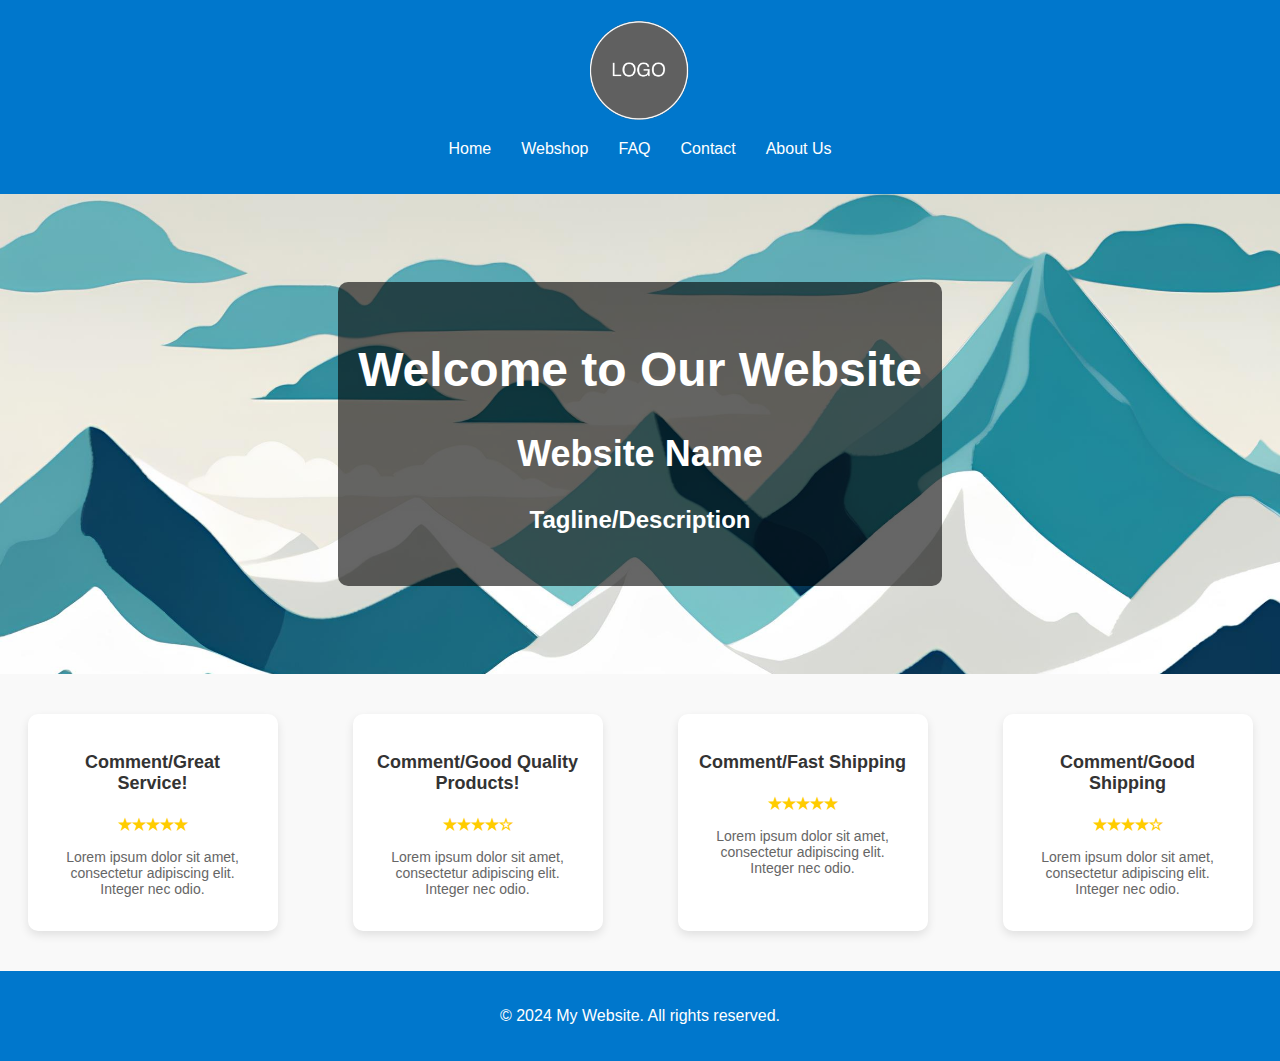
<file: index.html>
<!DOCTYPE html>
<html lang="en">
<head>
    <meta charset="UTF-8">
    <meta name="viewport" content="width=device-width, initial-scale=1.0">
    <title>Home Page</title>
    <link rel="stylesheet" href="css/common.css">
    <link rel="stylesheet" href="css/index.css">
</head>
<body>

    <nav>
        <div class="logo-container">
            <img src="img/logoplaceholder.png" alt="Logo" class="logo">
        </div>
        <ul class="nav-menu">
            <li><a href="index.html">Home</a></li>
            <li><a href="webshop.html">Webshop</a></li>
            <li><a href="faq.html">FAQ</a></li>
            <li><a href="contact.html">Contact</a></li>
            <li><a href="about.html">About Us</a></li>
        </ul>
    </nav>

    <main>
        <section id="home" style="background-image: url('img/backgroundhomepage1.jpg');">
            <div class="home-content">
                <h2>Welcome to Our Website</h2>
                <h3>Website Name</h3>
                <h4>Tagline/Description</h4>
            </div>
        </section>

        <section class="ratings">
            <div class="recensie">
                <h3>Comment/Great Service!</h3>
                <h4>★★★★★</h4>
                <p>Lorem ipsum dolor sit amet, consectetur adipiscing elit. Integer nec odio.</p>
            </div>
            <div class="recensie">
                <h3>Comment/Good Quality Products!</h3>
                <h4>★★★★☆</h4> 
                <p>Lorem ipsum dolor sit amet, consectetur adipiscing elit. Integer nec odio.</p>
            </div>
            <div class="recensie">
                <h3>Comment/Fast Shipping</h3>
                <h4>★★★★★</h4>
                <p>Lorem ipsum dolor sit amet, consectetur adipiscing elit. Integer nec odio.</p>
            </div>
            <div class="recensie">
                <h3>Comment/Good Shipping</h3>
                <h4>★★★★☆</h4>
                <p>Lorem ipsum dolor sit amet, consectetur adipiscing elit. Integer nec odio.</p>
            </div>
        </section>
    </main>

    <footer>
        <p>&copy; 2024 My Website. All rights reserved.</p>
    </footer>

</body>
</html>
</file>
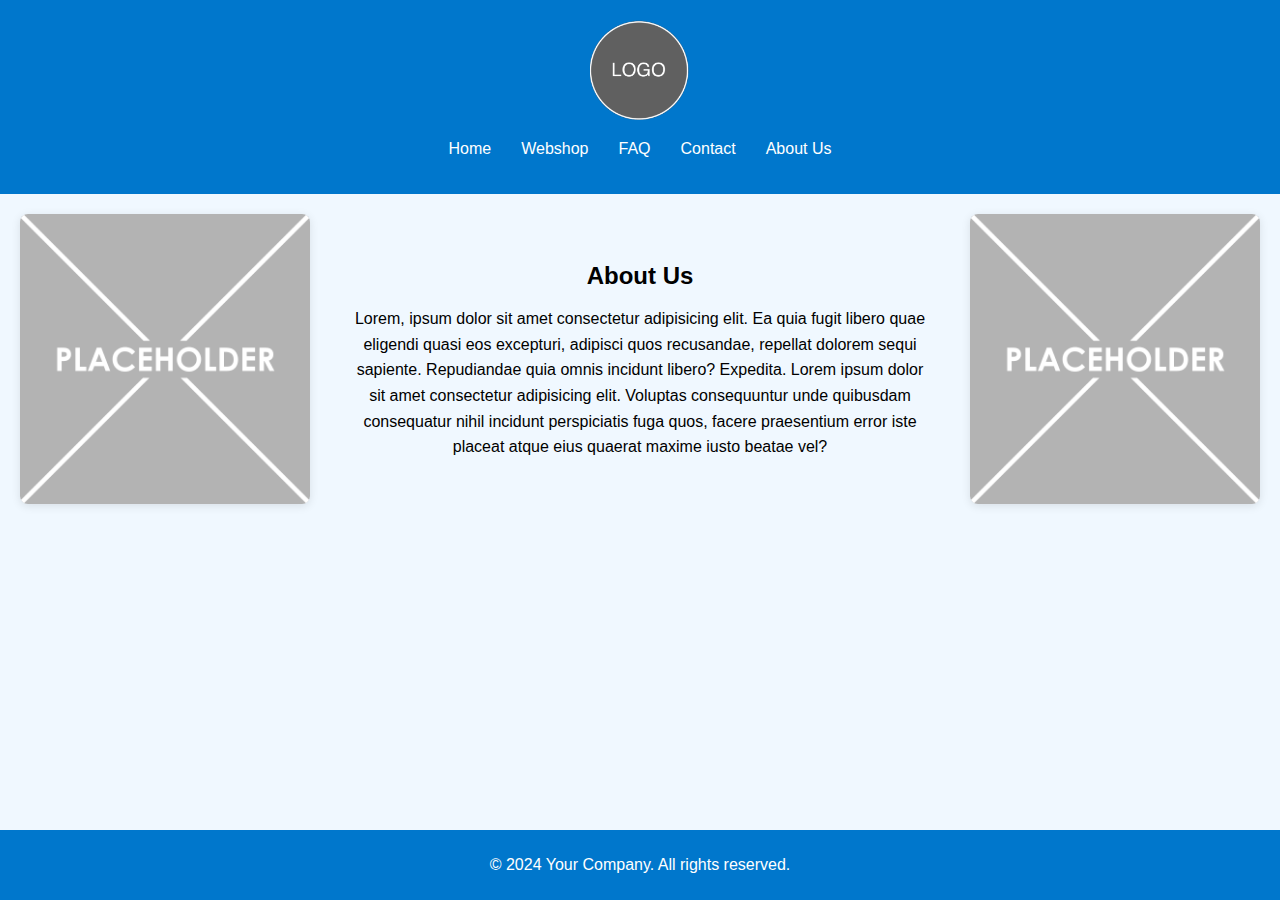
<file: about.html>
<!DOCTYPE html>
<html lang="en">
<head>
    <meta charset="UTF-8">
    <meta name="viewport" content="width=device-width, initial-scale=1.0">
    <title>About Us</title>
    <link rel="stylesheet" href="css/common.css">
    <link rel="stylesheet" href="css/aboutus.css">
</head>
<body>
    <nav>
        <div class="logo-container">
            <img src="img/logoplaceholder.png" alt="Logo" class="logo">
        </div>
        <ul class="nav-menu">
            <li><a href="index.html">Home</a></li>
            <li><a href="webshop.html">Webshop</a></li>
            <li><a href="faq.html">FAQ</a></li>
            <li><a href="contact.html">Contact</a></li>
            <li><a href="aboutus.html">About Us</a></li>
        </ul>
    </nav>

    <main>
        <div class="aboutus-container">
            <div class="image-left">
                <img src="img/placeholder.png" alt="Left Image">
            </div>
            <div class="aboutus-text">
                <h1>About Us</h1>
                <p>Lorem, ipsum dolor sit amet consectetur adipisicing elit. Ea quia fugit libero quae eligendi quasi eos excepturi, adipisci quos recusandae, repellat dolorem sequi sapiente. Repudiandae quia omnis incidunt libero? Expedita. Lorem ipsum dolor sit amet consectetur adipisicing elit. Voluptas consequuntur unde quibusdam consequatur nihil incidunt perspiciatis fuga quos, facere praesentium error iste placeat atque eius quaerat maxime iusto beatae vel?</p>
            </div>
            <div class="image-right">
                <img src="img/placeholder.png" alt="Right Image">
            </div>
        </div>
    </main>

    <footer>
        <p>&copy; 2024 Your Company. All rights reserved.</p>
    </footer>
</body>
</html>
</file>
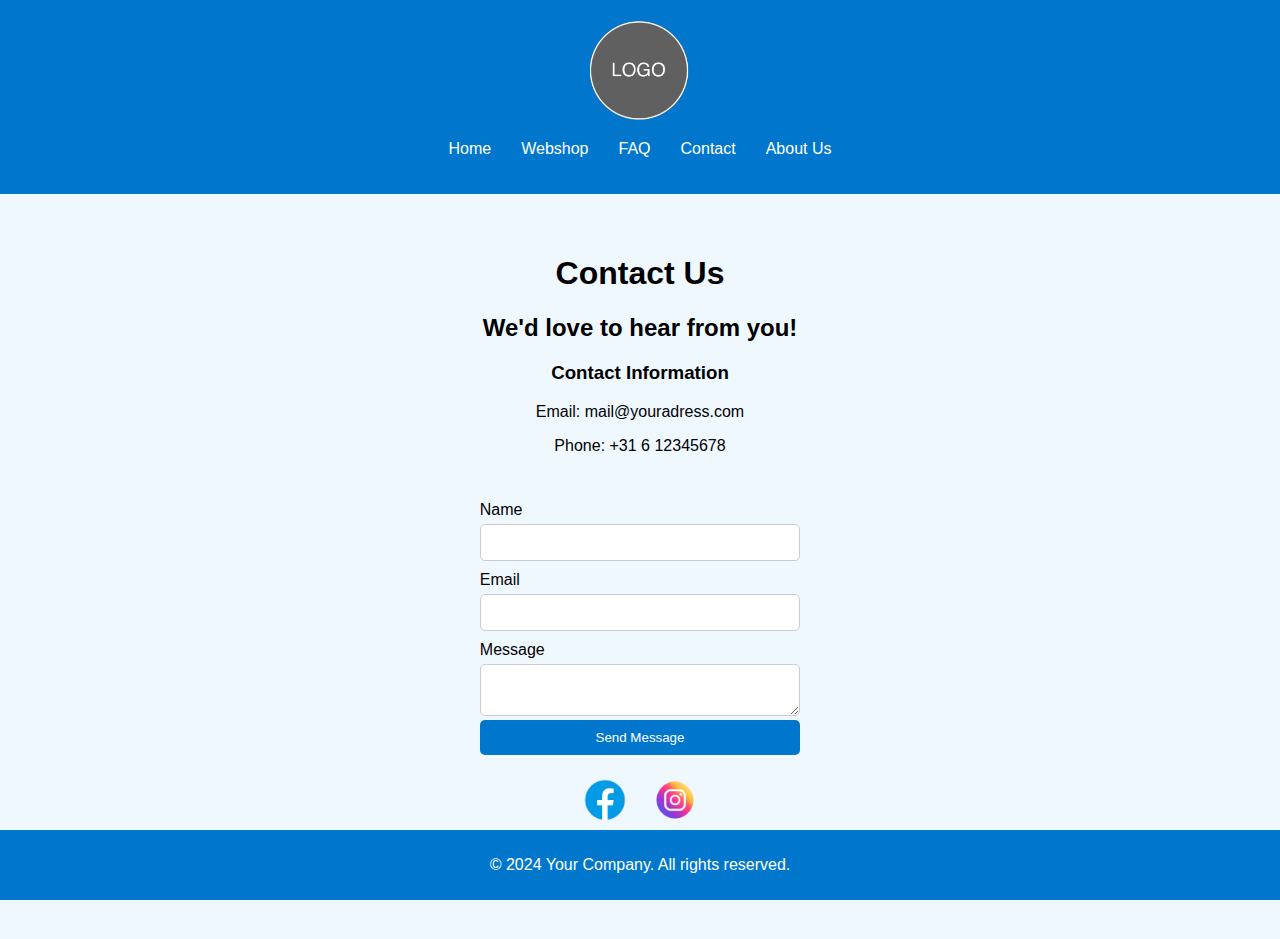
<file: contact.html>
<!DOCTYPE html>
<html lang="en">
<head>
    <meta charset="UTF-8">
    <meta name="viewport" content="width=device-width, initial-scale=1.0">
    <title>Contact Us</title>
    <link rel="stylesheet" href="css/contact.css">
    <link rel="stylesheet" href="css/common.css">
</head>
<body>
    <nav>
        <div class="logo-container">
            <img src="img/logoplaceholder.png" alt="Logo" class="logo">
        </div>
        <ul class="nav-menu">
            <li><a href="index.html">Home</a></li>
            <li><a href="webshop.html">Webshop</a></li>
            <li><a href="faq.html">FAQ</a></li>
            <li><a href="contact.html">Contact</a></li>
            <li><a href="about.html">About Us</a></li>
        </ul>
    </nav>
    
    <div class="contact-section">
        <h1>Contact Us</h1>
        <h2>We'd love to hear from you!</h2>
        
        <div class="contact-info">
            <h3>Contact Information</h3>
            <p>Email: mail@youradress.com</p>
            <p>Phone: +31 6 12345678</p>
        </div>
        <div class="contact-form">
            <form>
                <label for="name">Name</label>
                <input type="text" id="name" required>
                <label for="email">Email</label>
                <input type="email" id="email" required>
                <label for="message">Message</label>
                <textarea id="message" required></textarea>
                <input type="submit" value="Send Message">
            </form>
        </div>
        <div class="social-icons">
            <a href="https://www.facebook.com/" target="_blank"><img src="img/facebooklogo.png" alt="Facebook"></a>
            <a href="https://www.instagram.com/" target="_blank"><img src="img/instalogo.png" alt="Instagram"></a>
        </div>
    </div>

    <footer>
        <p>&copy; 2024 Your Company. All rights reserved.</p>
    </footer>
</body>
</html>
</file>
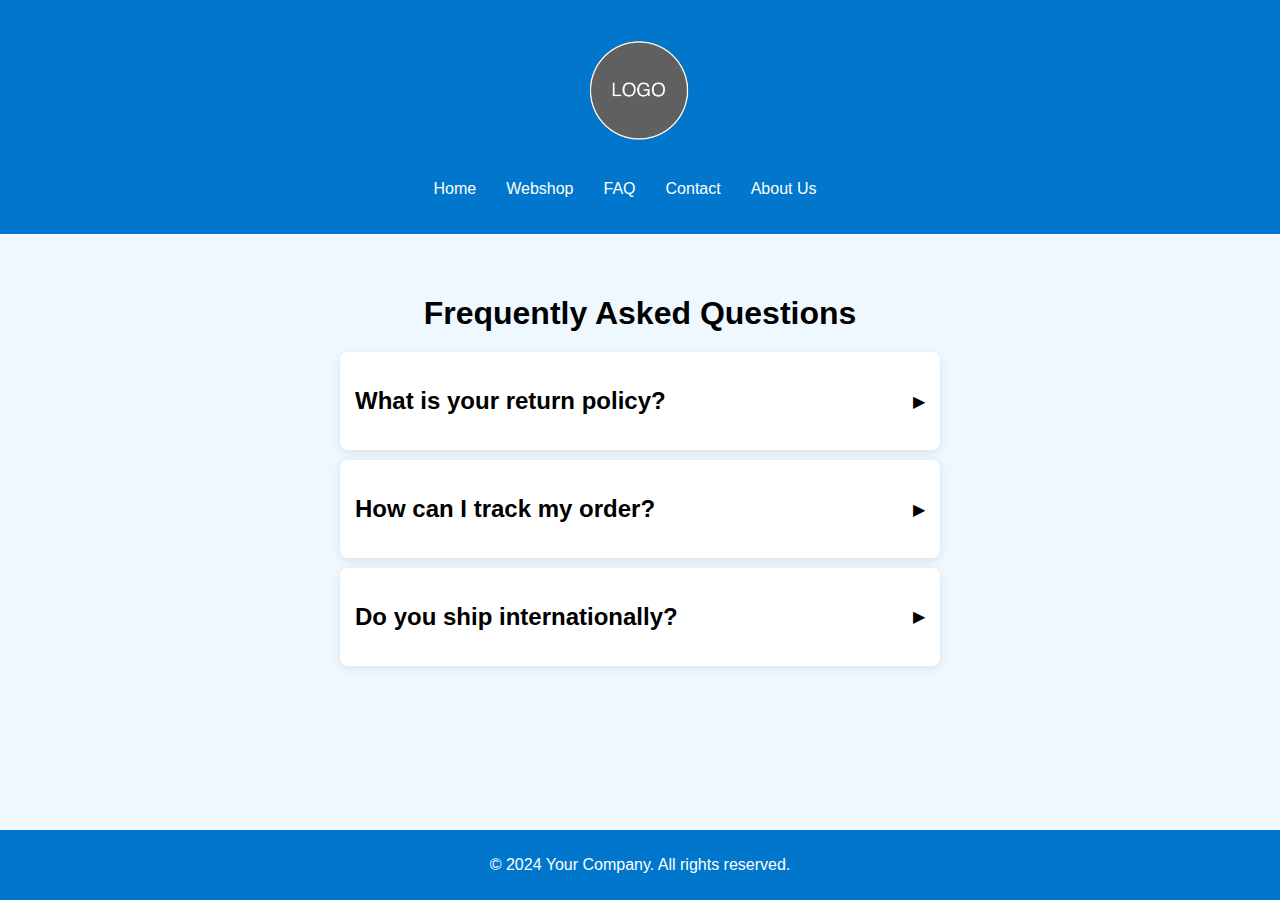
<file: faq.html>
<!DOCTYPE html>
<html lang="en">
<head>
    <meta charset="UTF-8">
    <meta name="viewport" content="width=device-width, initial-scale=1.0">
    <title>Frequently Asked Questions</title>
    <link rel="stylesheet" href="css/faq.css">
    <link rel="stylesheet" href="css/common.css">

</head>
<body>
    <nav>
        <div style="text-align: center; padding: 20px;">
            <img src="img/logoplaceholder.png" alt="Logo" class="logo">
        </div>
        <ul class="nav-menu">
            <li><a href="index.html">Home</a></li>
            <li><a href="webshop.html">Webshop</a></li>
            <li><a href="faq.html">FAQ</a></li>
            <li><a href="contact.html">Contact</a></li>
            <li><a href="about.html">About Us</a><li>
        </ul>
    </nav>

    <div class="faq-section">
        <h1>Frequently Asked Questions</h1>
        <div class="faq-item">
            <div class="faq-question" onclick="toggleAnswer(this)">
                <h2>What is your return policy?</h2>
                <span class="arrow">▶</span>
            </div>
            <div class="faq-answer">
                <p>Our return policy allows returns within 30 days of purchase with a receipt.</p>
            </div>
        </div>
        <div class="faq-item">
            <div class="faq-question" onclick="toggleAnswer(this)">
                <h2>How can I track my order?</h2>
                <span class="arrow">▶</span>
            </div>
            <div class="faq-answer">
                <p>You can track your order through the link provided in your confirmation email.</p>
            </div>
        </div>
        <div class="faq-item">
            <div class="faq-question" onclick="toggleAnswer(this)">
                <h2>Do you ship internationally?</h2>
                <span class="arrow">▶</span>
            </div>
            <div class="faq-answer">
                <p>Yes, we ship to various countries. Please check our shipping policy for more details.</p>
            </div>
        </div>
    </div>

    <footer>
        <p>&copy; 2024 Your Company. All rights reserved.</p>
    </footer>

    <script src="js/faq.js"></script>
</body>
</html>
</file>
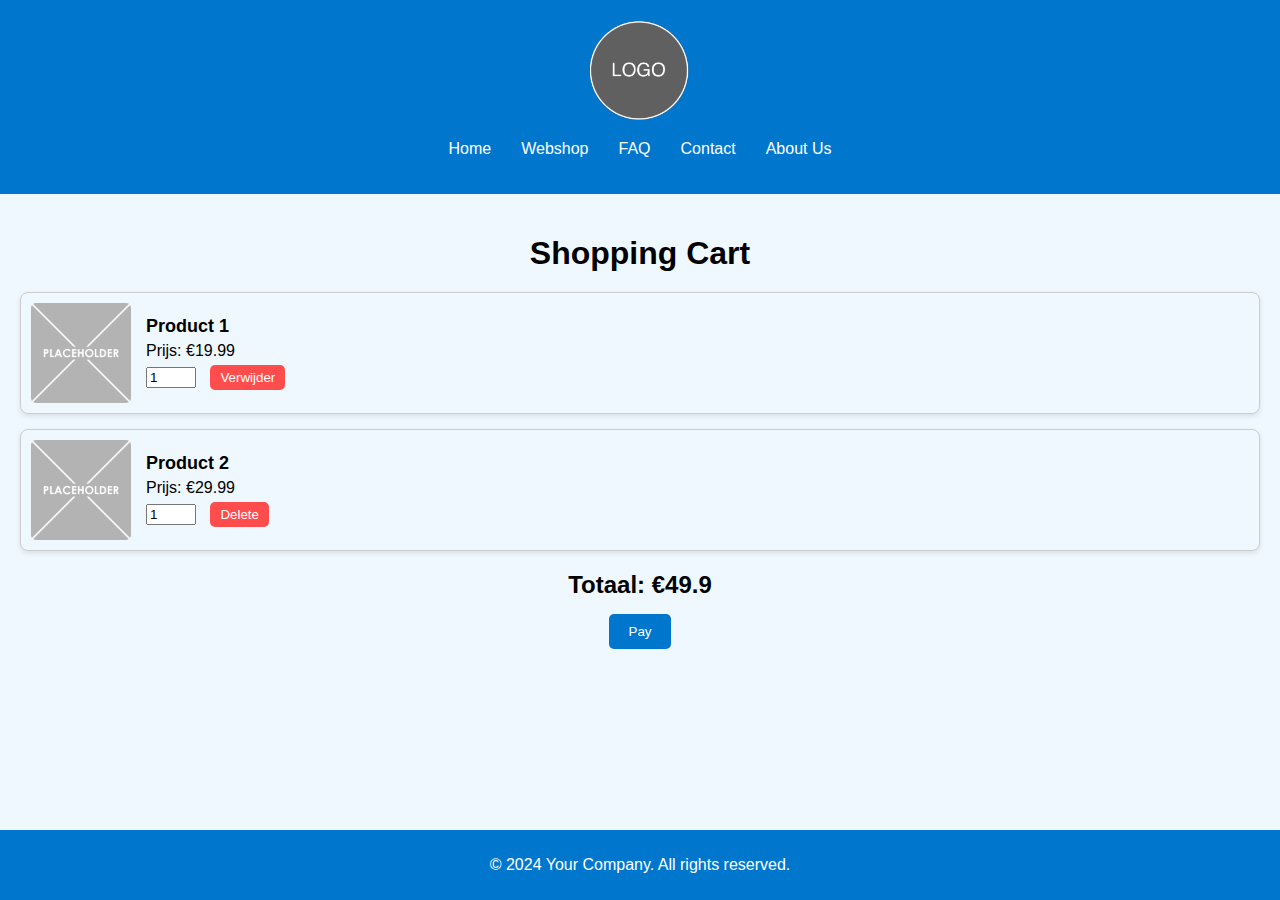
<file: order.html>
<!DOCTYPE html>
<html lang="en">
<head>
    <meta charset="UTF-8">
    <meta name="viewport" content="width=device-width, initial-scale=1.0">
    <title>Winkelwagen</title>
    <link rel="stylesheet" href="css/common.css">
    <link rel="stylesheet" href="css/order.css">
</head>
<body>
    <nav>
        <div class="logo-container">
            <img src="img/logoplaceholder.png" alt="Logo" class="logo">
        </div>
        <ul class="nav-menu">
            <li><a href="index.html">Home</a></li>
            <li><a href="webshop.html">Webshop</a></li>
            <li><a href="faq.html">FAQ</a></li>
            <li><a href="contact.html">Contact</a></li>
            <li><a href="aboutus.html">About Us</a></li>
        </ul>
    </nav>

    <main>
        <div class="order-container">
            <h1>Shopping Cart</h1>
            <div class="cart-items">
                <div class="cart-item">
                    <img src="img/placeholder.png" alt="Product 1">
                    <div class="item-details">
                        <h3>Product 1</h3>
                        <p>Prijs: €19.99</p>
                        <input type="number" value="1" min="1" class="item-quantity">
                        <button class="remove-button">Verwijder</button>
                    </div>
                </div>
                <div class="cart-item">
                    <img src="img/placeholder.png" alt="Product 2">
                    <div class="item-details">
                        <h3>Product 2</h3>
                        <p>Prijs: €29.99</p>
                        <input type="number" value="1" min="1" class="item-quantity">
                        <button class="remove-button">Delete</button>
                    </div>
                </div>
            </div>
            <div class="total-section">
                <h2>Totaal: <span id="total-price">€49.9</span></h2>
                <button class="checkout-button">Pay</button>
            </div>
        </div>
    </main>

    <footer>
        <p>&copy; 2024 Your Company. All rights reserved.</p>
    </footer>
</body>
</html>
</file>
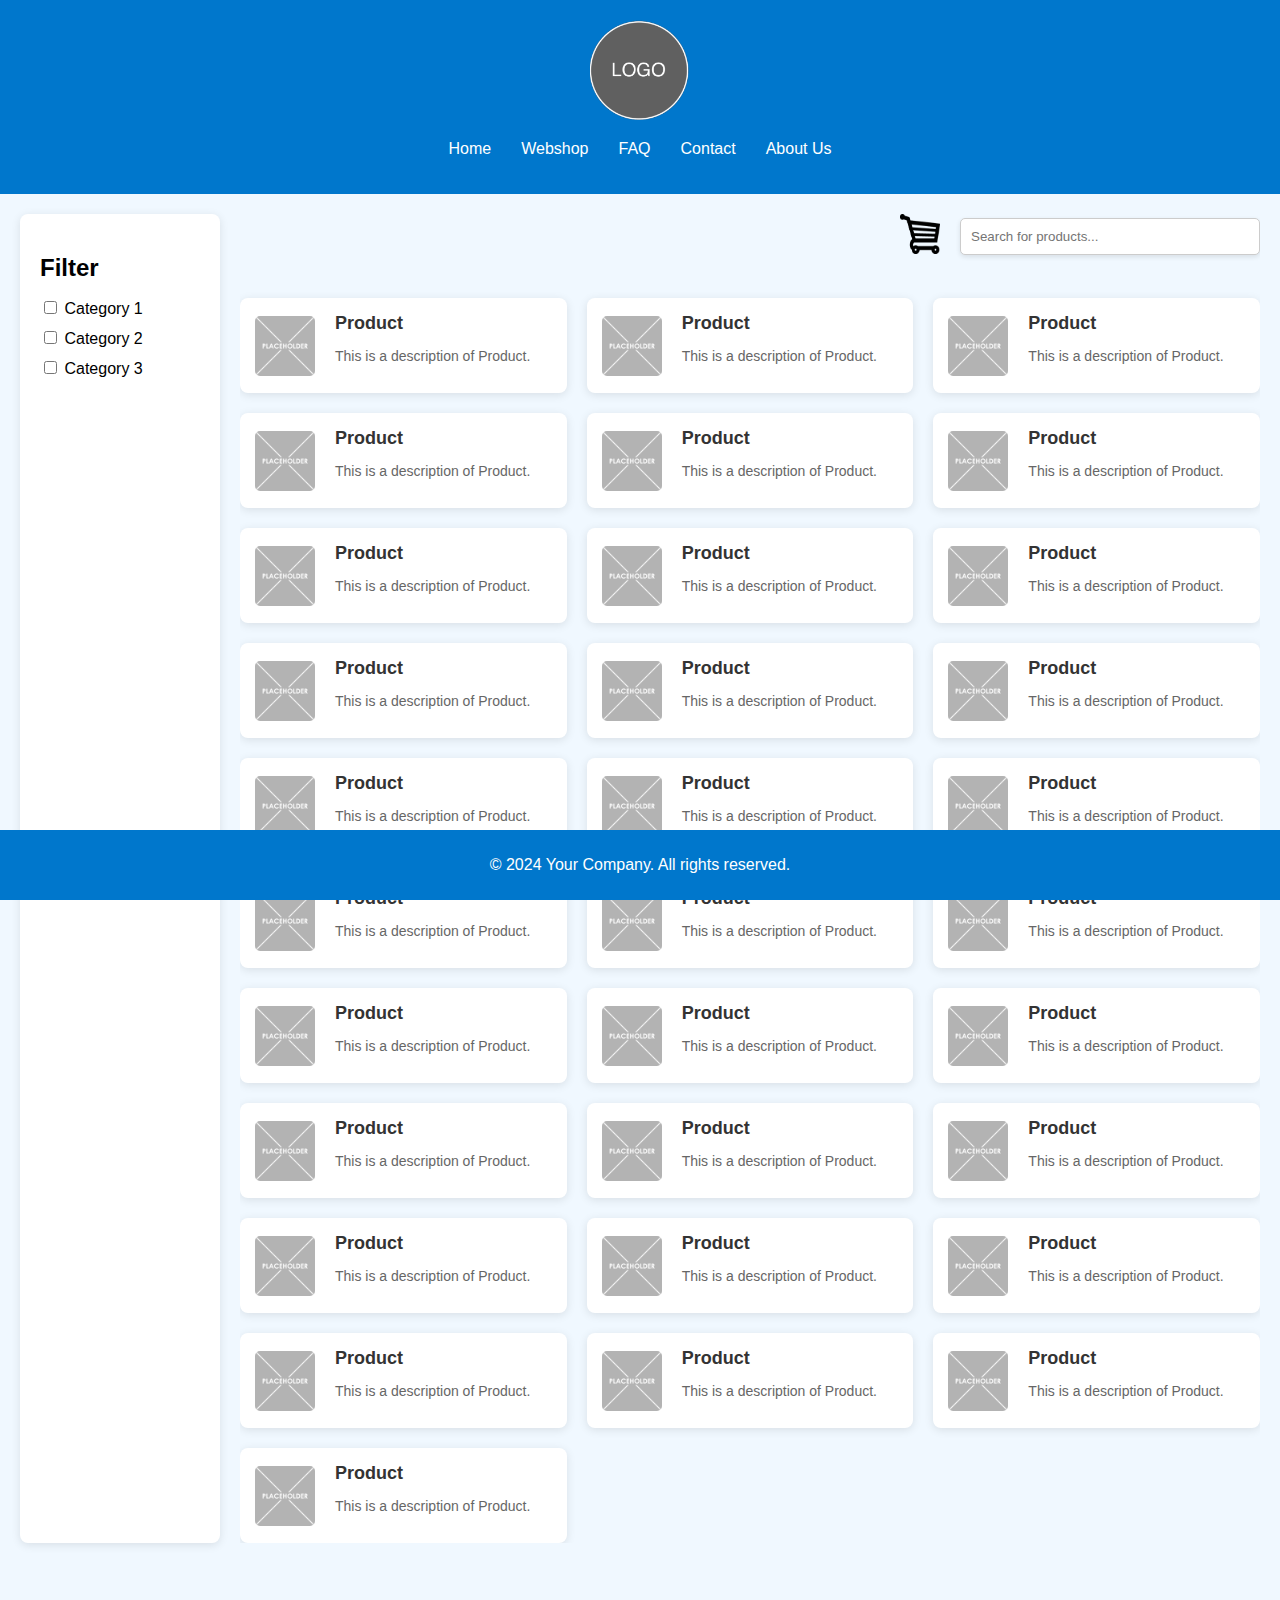
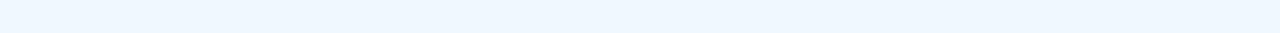
<file: webshop.html>
<!DOCTYPE html>
<html lang="en">
<head>
    <meta charset="UTF-8">
    <meta name="viewport" content="width=device-width, initial-scale=1.0">
    <title>Webshop</title>
    <link rel="stylesheet" href="css/webshop.css">
    <link rel="stylesheet" href="css/common.css">
</head>
<body>
    <nav>
        <div class="logo-container">
            <img src="img/logoplaceholder.png" alt="Logo" class="logo">
        </div>
        <ul class="nav-menu">
            <li><a href="index.html">Home</a></li>
            <li><a href="webshop.html">Webshop</a></li>
            <li><a href="faq.html">FAQ</a></li>
            <li><a href="contact.html">Contact</a></li>
            <li><a href="about.html">About Us</a></li>
        </ul>
    </nav>

    <div class="webshop-container">
        <aside class="filter-bar">
            <h2>Filter</h2>
            <ul>
                <li><input type="checkbox" id="category1"> <label for="category1">Category 1</label></li>
                <li><input type="checkbox" id="category2"> <label for="category2">Category 2</label></li>
                <li><input type="checkbox" id="category3"> <label for="category3">Category 3</label></li>
            </ul>
        </aside>

        <main class="product-section">
            <div class="search-bar">
                <a href="order.html" class="cart-icon">
                    <img src="img/winkelwagen.png" alt="Winkelwagentje">
                </a>
                <input type="text" placeholder="Search for products...">
            </div>
            <div class="product-list">
                <div class="product-item">
                    <img src="img/placeholder.png" alt="Product" class="product-image">
                    <div class="product-info">
                        <h3>Product</h3>
                        <p>This is a description of Product.</p>
                    </div>
                </div>
                <div class="product-item">
                    <img src="img/placeholder.png" alt="Product" class="product-image">
                    <div class="product-info">
                        <h3>Product</h3>
                        <p>This is a description of Product.</p>
                    </div>
                </div>
                <div class="product-item">
                    <img src="img/placeholder.png" alt="Product" class="product-image">
                    <div class="product-info">
                        <h3>Product</h3>
                        <p>This is a description of Product.</p>
                    </div>
                </div>
                <div class="product-item">
                    <img src="img/placeholder.png" alt="Product" class="product-image">
                    <div class="product-info">
                        <h3>Product</h3>
                        <p>This is a description of Product.</p>
                    </div>
                </div>
                <div class="product-item">
                    <img src="img/placeholder.png" alt="Product" class="product-image">
                    <div class="product-info">
                        <h3>Product</h3>
                        <p>This is a description of Product.</p>
                    </div>
                </div>
                <div class="product-item">
                    <img src="img/placeholder.png" alt="Product" class="product-image">
                    <div class="product-info">
                        <h3>Product</h3>
                        <p>This is a description of Product.</p>
                    </div>
                </div>
                <div class="product-item">
                    <img src="img/placeholder.png" alt="Product" class="product-image">
                    <div class="product-info">
                        <h3>Product</h3>
                        <p>This is a description of Product.</p>
                    </div>
                </div>
                <div class="product-item">
                    <img src="img/placeholder.png" alt="Product" class="product-image">
                    <div class="product-info">
                        <h3>Product</h3>
                        <p>This is a description of Product.</p>
                    </div>
                </div>
                <div class="product-item">
                    <img src="img/placeholder.png" alt="Product" class="product-image">
                    <div class="product-info">
                        <h3>Product</h3>
                        <p>This is a description of Product.</p>
                    </div>
                </div>
                <div class="product-item">
                    <img src="img/placeholder.png" alt="Product" class="product-image">
                    <div class="product-info">
                        <h3>Product</h3>
                        <p>This is a description of Product.</p>
                    </div>
                </div>
                <div class="product-item">
                    <img src="img/placeholder.png" alt="Product" class="product-image">
                    <div class="product-info">
                        <h3>Product</h3>
                        <p>This is a description of Product.</p>
                    </div>
                </div>
                <div class="product-item">
                    <img src="img/placeholder.png" alt="Product" class="product-image">
                    <div class="product-info">
                        <h3>Product</h3>
                        <p>This is a description of Product.</p>
                    </div>
                </div>
                <div class="product-item">
                    <img src="img/placeholder.png" alt="Product" class="product-image">
                    <div class="product-info">
                        <h3>Product</h3>
                        <p>This is a description of Product.</p>
                    </div>
                </div>
                <div class="product-item">
                    <img src="img/placeholder.png" alt="Product" class="product-image">
                    <div class="product-info">
                        <h3>Product</h3>
                        <p>This is a description of Product.</p>
                    </div>
                </div>
                <div class="product-item">
                    <img src="img/placeholder.png" alt="Product" class="product-image">
                    <div class="product-info">
                        <h3>Product</h3>
                        <p>This is a description of Product.</p>
                    </div>
                </div>
                <div class="product-item">
                    <img src="img/placeholder.png" alt="Product" class="product-image">
                    <div class="product-info">
                        <h3>Product</h3>
                        <p>This is a description of Product.</p>
                    </div>
                </div>
                <div class="product-item">
                    <img src="img/placeholder.png" alt="Product" class="product-image">
                    <div class="product-info">
                        <h3>Product</h3>
                        <p>This is a description of Product.</p>
                    </div>
                </div>
                <div class="product-item">
                    <img src="img/placeholder.png" alt="Product" class="product-image">
                    <div class="product-info">
                        <h3>Product</h3>
                        <p>This is a description of Product.</p>
                    </div>
                </div>
                <div class="product-item">
                    <img src="img/placeholder.png" alt="Product" class="product-image">
                    <div class="product-info">
                        <h3>Product</h3>
                        <p>This is a description of Product.</p>
                    </div>
                </div>
                <div class="product-item">
                    <img src="img/placeholder.png" alt="Product" class="product-image">
                    <div class="product-info">
                        <h3>Product</h3>
                        <p>This is a description of Product.</p>
                    </div>
                </div>
                <div class="product-item">
                    <img src="img/placeholder.png" alt="Product" class="product-image">
                    <div class="product-info">
                        <h3>Product</h3>
                        <p>This is a description of Product.</p>
                    </div>
                </div>
                <div class="product-item">
                    <img src="img/placeholder.png" alt="Product" class="product-image">
                    <div class="product-info">
                        <h3>Product</h3>
                        <p>This is a description of Product.</p>
                    </div>
                </div>
                <div class="product-item">
                    <img src="img/placeholder.png" alt="Product" class="product-image">
                    <div class="product-info">
                        <h3>Product</h3>
                        <p>This is a description of Product.</p>
                    </div>
                </div>
                <div class="product-item">
                    <img src="img/placeholder.png" alt="Product" class="product-image">
                    <div class="product-info">
                        <h3>Product</h3>
                        <p>This is a description of Product.</p>
                    </div>
                </div>
                <div class="product-item">
                    <img src="img/placeholder.png" alt="Product" class="product-image">
                    <div class="product-info">
                        <h3>Product</h3>
                        <p>This is a description of Product.</p>
                    </div>
                </div>
                <div class="product-item">
                    <img src="img/placeholder.png" alt="Product" class="product-image">
                    <div class="product-info">
                        <h3>Product</h3>
                        <p>This is a description of Product.</p>
                    </div>
                </div>
                <div class="product-item">
                    <img src="img/placeholder.png" alt="Product" class="product-image">
                    <div class="product-info">
                        <h3>Product</h3>
                        <p>This is a description of Product.</p>
                    </div>
                </div>
                <div class="product-item">
                    <img src="img/placeholder.png" alt="Product" class="product-image">
                    <div class="product-info">
                        <h3>Product</h3>
                        <p>This is a description of Product.</p>
                    </div>
                </div>
                <div class="product-item">
                    <img src="img/placeholder.png" alt="Product" class="product-image">
                    <div class="product-info">
                        <h3>Product</h3>
                        <p>This is a description of Product.</p>
                    </div>
                </div>
                <div class="product-item">
                    <img src="img/placeholder.png" alt="Product" class="product-image">
                    <div class="product-info">
                        <h3>Product</h3>
                        <p>This is a description of Product.</p>
                    </div>
                </div>
                <div class="product-item">
                    <img src="img/placeholder.png" alt="Product" class="product-image">
                    <div class="product-info">
                        <h3>Product</h3>
                        <p>This is a description of Product.</p>
                    </div>
                </div>
                
            </div>
        </main>
    </div>

    <footer>
        <p>&copy; 2024 Your Company. All rights reserved.</p>
    </footer>
</body>
</html>
</file>
<file: css/common.css>
* {
    box-sizing: border-box; 
}

body {
    font-family: Arial, sans-serif;
    margin: 0;
    padding: 0;
    display: flex;
    flex-direction: column;
    min-height: 100vh;
    background-color: #f0f8ff;
    animation: fadeIn 1s ease-in-out;
}

nav {
    background-color: #0077cc;
    padding: 20px;
    text-align: center;
    animation: slideIn 0.5s ease-in-out;
}

.logo {
    max-width: 100px;
}

.nav-menu {
    list-style: none;
    display: flex;
    justify-content: center;
    padding: 0;
}

.nav-menu li {
    margin: 0 15px;
}

.nav-menu a {
    color: white;
    text-decoration: none;
    transition: color 0.3s, transform 0.3s;
}

.nav-menu a:hover {
    color: #ffcc00;
    transform: scale(1.1);
}

footer {
    text-align: center;
    padding: 10px;
    background-color: #0077cc;
    color: white;
    position: sticky;
    bottom: 0;
    width: 100%;
    animation: slideIn 0.5s ease-in-out;
}

main {
    flex: 1;
    overflow-y: auto;
}
</file>
<file: css/index.css>
#home {
    height: 480px;
    display: flex;
    align-items: center;
    justify-content: center;
    text-align: center;
    color: white;
    background-size: cover;
    background-position: center;
    position: relative;
}

.home-content {
    background-color: rgba(0, 0, 0, 0.6);
    padding: 20px;
    border-radius: 10px;
}

#home h2 {
    font-size: 48px;
    margin-bottom: 10px;
}

#home h3 {
    font-size: 36px;
    margin-bottom: 10px;
}

#home h4 {
    font-size: 24px;
}

/* Styles voor recensies */
.ratings {
    display: flex;
    justify-content: space-around;
    padding: 40px 0;
    background-color: #f9f9f9;
    flex-wrap: wrap;
    gap: 20px;
}

.recensie {
    background-color: #ffffff;
    border-radius: 10px;
    box-shadow: 0 4px 10px rgba(0, 0, 0, 0.1);
    width: 250px;
    padding: 20px;
    text-align: center;
    transition: transform 0.3s, box-shadow 0.3s;
}

.recensie:hover {
    transform: translateY(-5px);
    box-shadow: 0 8px 20px rgba(0, 0, 0, 0.2);
}

.recensie h3 {
    font-size: 18px;
    margin-bottom: 5px;
    color: #333333;
}

.recensie h4 {
    font-size: 16px;
    margin-bottom: 15px;
    color: #ffcc00;
}

.recensie p {
    font-size: 14px;
    color: #666666;
}

/* Footer styling */
footer {
    text-align: center;
    padding: 20px;
    background-color: #0077cc;
    color: white;
    position: relative;
    bottom: 0;
    width: 100%;
}
</file>
<file: css/aboutus.css>
/* aboutus.css */

/* Zorg ervoor dat de flex-opstelling correct is */
.aboutus-container {
    display: flex;
    justify-content: space-between;
    align-items: center;
    padding: 20px;
    gap: 20px;
}

.image-left,
.image-right {
    flex: 1;
}

.image-left img,
.image-right img {
    max-width: 100%;
    border-radius: 8px;
    box-shadow: 0 2px 10px rgba(0, 0, 0, 0.1);
}

.aboutus-text {
    flex: 2;
    text-align: center;
    padding: 0 20px;
}

.aboutus-text h1 {
    font-size: 24px;
    margin-bottom: 15px;
}

.aboutus-text p {
    font-size: 16px;
    line-height: 1.6;
}
</file>
<file: css/contact.css>
@import url('common.css');

.contact-section {
    flex: 1;
    text-align: center;
    padding: 40px 20px;
    animation: fadeIn 1s ease-in-out forwards;
}

.contact-info h3 {
    margin-top: 20px;
    animation: fadeIn 1s ease-in-out forwards;
}

.contact-form {
    margin-top: 20px;
    display: inline-block;
    text-align: left;
}

.contact-form label {
    display: block;
    margin: 10px 0 5px;
}

.contact-form input,
.contact-form textarea {
    width: 100%;
    max-width: 400px;
    padding: 10px;
    border: 1px solid #ccc;
    border-radius: 5px;
    transition: border 0.3s, box-shadow 0.3s;
}

.contact-form input:focus,
.contact-form textarea:focus {
    border-color: #0077cc;
    box-shadow: 0 0 5px rgba(0, 119, 204, 0.5);
}

.contact-form input[type="submit"] {
    background-color: #0077cc;
    color: white;
    border: none;
    cursor: pointer;
    padding: 10px 15px;
    border-radius: 5px;
    transition: background-color 0.3s, transform 0.3s;
}

.contact-form input[type="submit"]:hover {
    background-color: #005fa3;
    transform: scale(1.05);
}

.social-icons {
    margin-top: 20px;
    display: flex;
    justify-content: center;
}

.social-icons a {
    margin: 0 10px;
    transition: transform 0.3s;
}

.social-icons img {
    width: 50px;
    height: 50px;
}

.social-icons a:hover {
    transform: scale(1.5);
}
</file>
<file: css/faq.css>
@import url('common.css');

.faq-section {
    flex: 1;
    text-align: center;
    padding: 40px 20px;
}

.faq-section h1 {
    margin-bottom: 20px;
    animation: fadeIn 1s ease-in-out forwards;
}

.faq-item {
    margin: 10px auto;
    max-width: 600px;
    background-color: #ffffff;
    border-radius: 8px;
    box-shadow: 0 2px 10px rgba(0, 0, 0, 0.1);
    overflow: hidden;
    transition: transform 0.3s, box-shadow 0.3s;
}

.faq-item:hover {
    transform: translateY(-2px);
    box-shadow: 0 4px 20px rgba(0, 0, 0, 0.2);
}

.faq-question {
    display: flex;
    justify-content: space-between;
    align-items: center;
    padding: 15px;
    cursor: pointer;
    transition: background-color 0.3s;
}

.faq-question:hover {
    background-color: #f9f9f9;
}

.faq-answer {
    display: none;
    padding: 15px;
    border-top: 1px solid #e0e0e0;
    animation: fadeIn 0.5s ease-in-out forwards;
}

.arrow {
    transition: transform 0.3s;
}

.faq-question.active .arrow {
    transform: rotate(90deg);
}
</file>
<file: css/order.css>
/* order.css */

/* Link naar de gemeenschappelijke stijlen */
@import url('common.css');

.order-container {
    padding: 20px;
}

.order-container h1 {
    text-align: center;
    margin-bottom: 20px;
}

.cart-items {
    display: flex;
    flex-direction: column;
    gap: 15px;
}

.cart-item {
    display: flex;
    align-items: center;
    padding: 10px;
    border: 1px solid #cccccc;
    border-radius: 8px;
    box-shadow: 0 2px 5px rgba(0, 0, 0, 0.1);
}

.cart-item img {
    max-width: 100px;
    margin-right: 15px;
    border-radius: 5px;
}

.item-details {
    flex-grow: 1;
}

.item-details h3 {
    margin: 0;
    font-size: 18px;
}

.item-details p {
    margin: 5px 0;
}

.item-quantity {
    width: 50px;
    margin-right: 10px;
}

.remove-button {
    background-color: #ff4d4d;
    color: white;
    border: none;
    padding: 5px 10px;
    border-radius: 5px;
    cursor: pointer;
    transition: background-color 0.3s;
}

.remove-button:hover {
    background-color: #ff1a1a;
}

.total-section {
    text-align: center;
    margin-top: 20px;
}

.total-section h2 {
    font-size: 24px;
    margin-bottom: 15px;
}

.checkout-button {
    background-color: #0077cc;
    color: white;
    border: none;
    padding: 10px 20px;
    border-radius: 5px;
    cursor: pointer;
    transition: background-color 0.3s;
}

.checkout-button:hover {
    background-color: #005fa3;
}
</file>
<file: css/webshop.css>
@import url('common.css');

.webshop-container {
    display: flex;
    padding: 20px;
    gap: 20px;
}

.product-section img {
    width: 60px;
}

.filter-bar {
    flex: 1;
    max-width: 200px;
    background-color: #ffffff;
    border-radius: 8px;
    box-shadow: 0 2px 10px rgba(0, 0, 0, 0.1);
    padding: 20px;
}

.filter-bar h2 {
    margin-bottom: 15px;
}

.filter-bar ul {
    list-style: none;
    padding: 0;
}

.filter-bar li {
    margin-bottom: 10px;
}

.product-section {
    flex: 3;
    display: flex;
    flex-direction: column;
    gap: 20px;
}

.search-bar {
    display: flex;
    align-items: center;
    justify-content: flex-end; 
    margin-bottom: 20px;
}

.search-bar input {
    width: 80%;
    max-width: 300px;
    padding: 10px;
    border: 1px solid #cccccc;
    border-radius: 5px;
    box-shadow: 0 2px 5px rgba(0, 0, 0, 0.1);
    margin-left: 10px; 
}

.cart-icon img {
    width: 40px; 
    height: 40px; 
    margin-right: 10px;
}

.product-list {
    display: grid;
    grid-template-columns: repeat(auto-fill, minmax(300px, 1fr));
    gap: 20px;
}

.product-item {
    display: flex;
    align-items: center;
    background-color: #ffffff;
    border-radius: 8px;
    box-shadow: 0 2px 10px rgba(0, 0, 0, 0.1);
    padding: 15px;
    transition: transform 0.3s, box-shadow 0.3s;
}

.product-item:hover {
    transform: translateY(-2px);
    box-shadow: 0 4px 20px rgba(0, 0, 0, 0.2);
}

.product-image {
    max-width: 100px;
    margin-right: 20px;
    border-radius: 5px;
}

.product-info {
    text-align: left;
}

.product-info h3 {
    margin: 0;
    font-size: 18px;
    color: #333333;
}

.product-info p {
    color: #666666;
    font-size: 14px;
}
</file>
